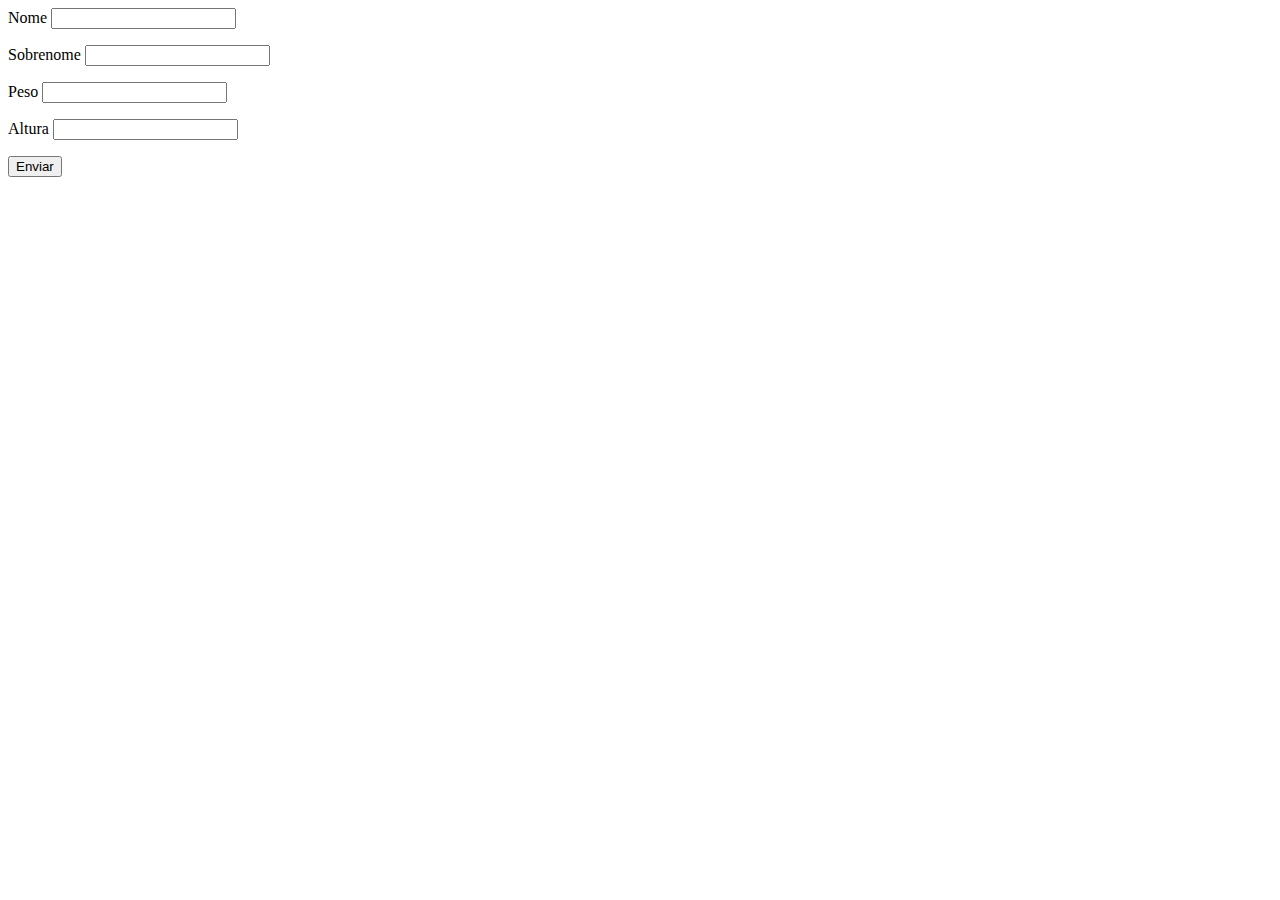
<file: 10-exercicio-geral/index.html>
<!DOCTYPE html>
<html lang="pt-BR">
<head>
    <meta charset="UTF-8">
    <meta name="viewport" content="width=device-width, initial-scale=1.0">
    <link rel="stylesheet" href="cs/style.css">
    <title>Exercicio Geral</title>
</head>
<body>
    <form id="meuForm">
        <div>
            <label for="nome">Nome</label>
            <input type="text" id="nome">
        </div>
        <div>
            <label for="sobrenome">Sobrenome</label>
            <input type="text" id="sobrenome">
        </div>
        <div>
            <label for="peso">Peso</label>
            <input type="text" id="peso">
        </div>
        <div>
            <label for="altura">Altura</label>
            <input type="text" id="altura">
        </div>

        <button type="submit">Enviar</button>
    </form>

    <div id="info"></div>

    <script src="js/main.js"></script>
</body>
</html>
</file>
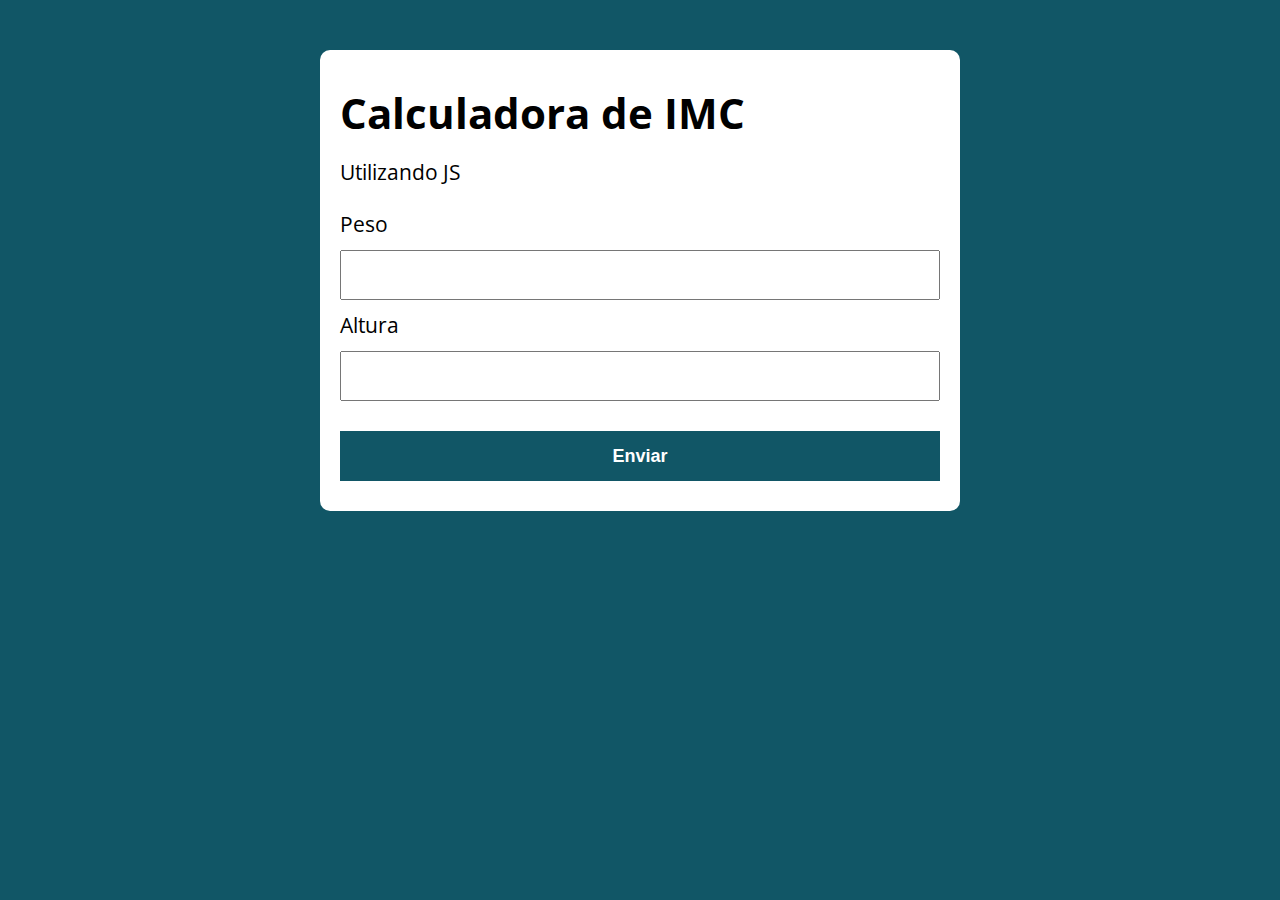
<file: 02-js-logica-de-programacao/04-atividade-geral/index.html>
<!DOCTYPE html>
<html lang="pt-BR">

<head>
  <meta charset="UTF-8">
  <meta name="viewport" content="width=device-width, initial-scale=1.0">
  <meta http-equiv="X-UA-Compatible" content="ie=edge">
  <title>Modelo</title>
  <link rel="stylesheet" href="./assets/css/style.css">
</head>

<body>

  <section class="container">
    <h1>Calculadora de IMC</h1>
    <p>
      Utilizando JS
    </p>
    <form id="meuForm">
      <div>
          <label for="peso">Peso</label>
          <input type="text" id="peso">
      </div>
      <div>
          <label for="altura">Altura</label>
          <input type="text" id="altura">

      <button type="submit">Enviar</button>
    </form>

    <div id="resultado"></div>
  </section>

  <script src="./assets/js/main.js"></script>
</body>

</html>
</file>
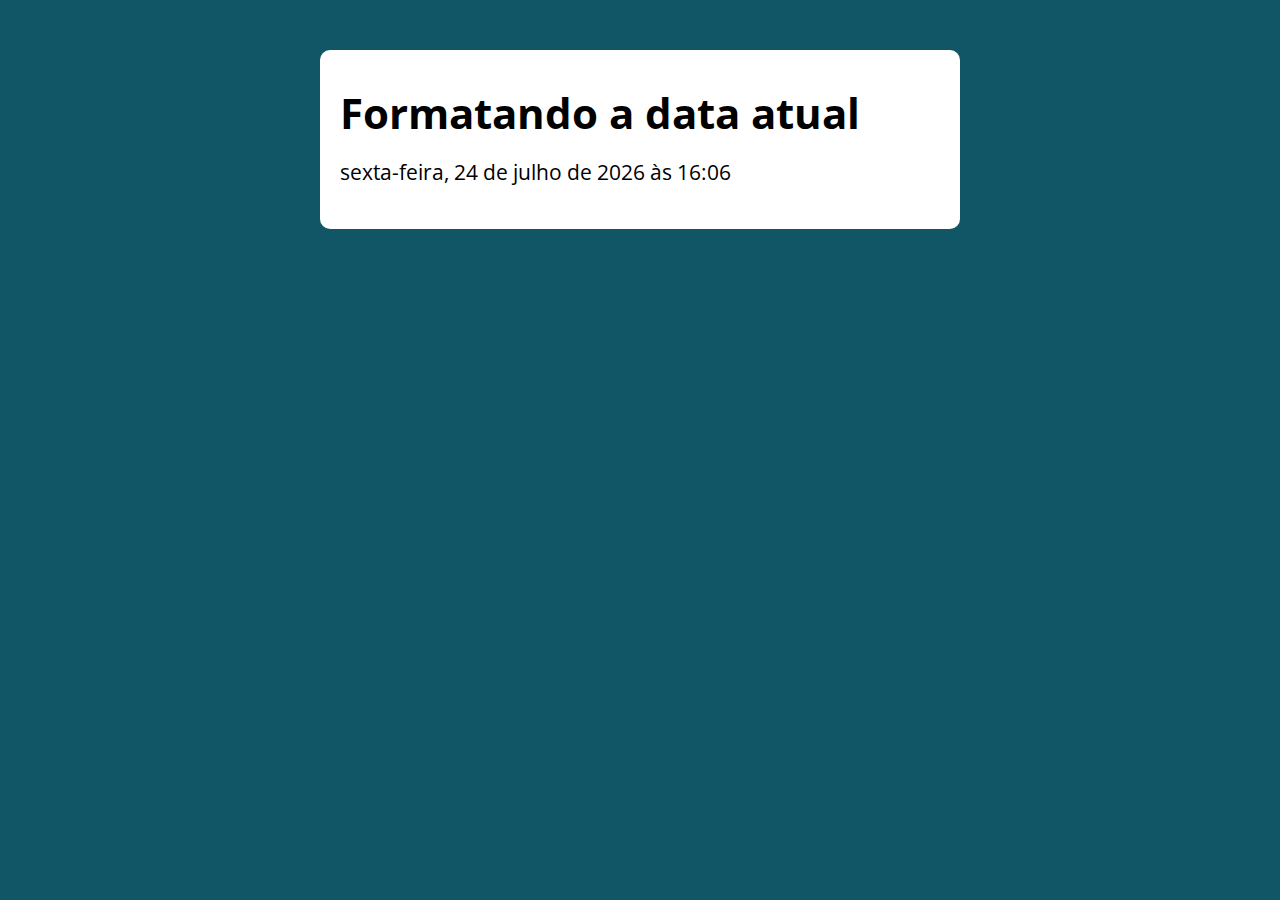
<file: 02-js-logica-de-programacao/05-objeto-Date/index.html>
<!DOCTYPE html>
<html lang="pt-BR">

<head>
  <meta charset="UTF-8">
  <meta name="viewport" content="width=device-width, initial-scale=1.0">
  <meta http-equiv="X-UA-Compatible" content="ie=edge">
  <title>Modelo</title>
  <link rel="stylesheet" href="./assets/css/style.css">
</head>

<body>

  <section class="container">
    <h1>Formatando a data atual</h1>
    <p class="metodo1">
      Lorem ipsum dolor sit amet, consectetur adipisicing elit.
      Repellendus nisi explicabo saepe voluptatibus consequuntur et corporis
      maxime quos, doloribus vitae voluptatum quisquam necessitatibus
      pariatur veritatis exercitationem beatae officiis suscipit Ea!
    </p>
  </section>

  <script src="index-part2.js"></script>
</body>

</html>
</file>
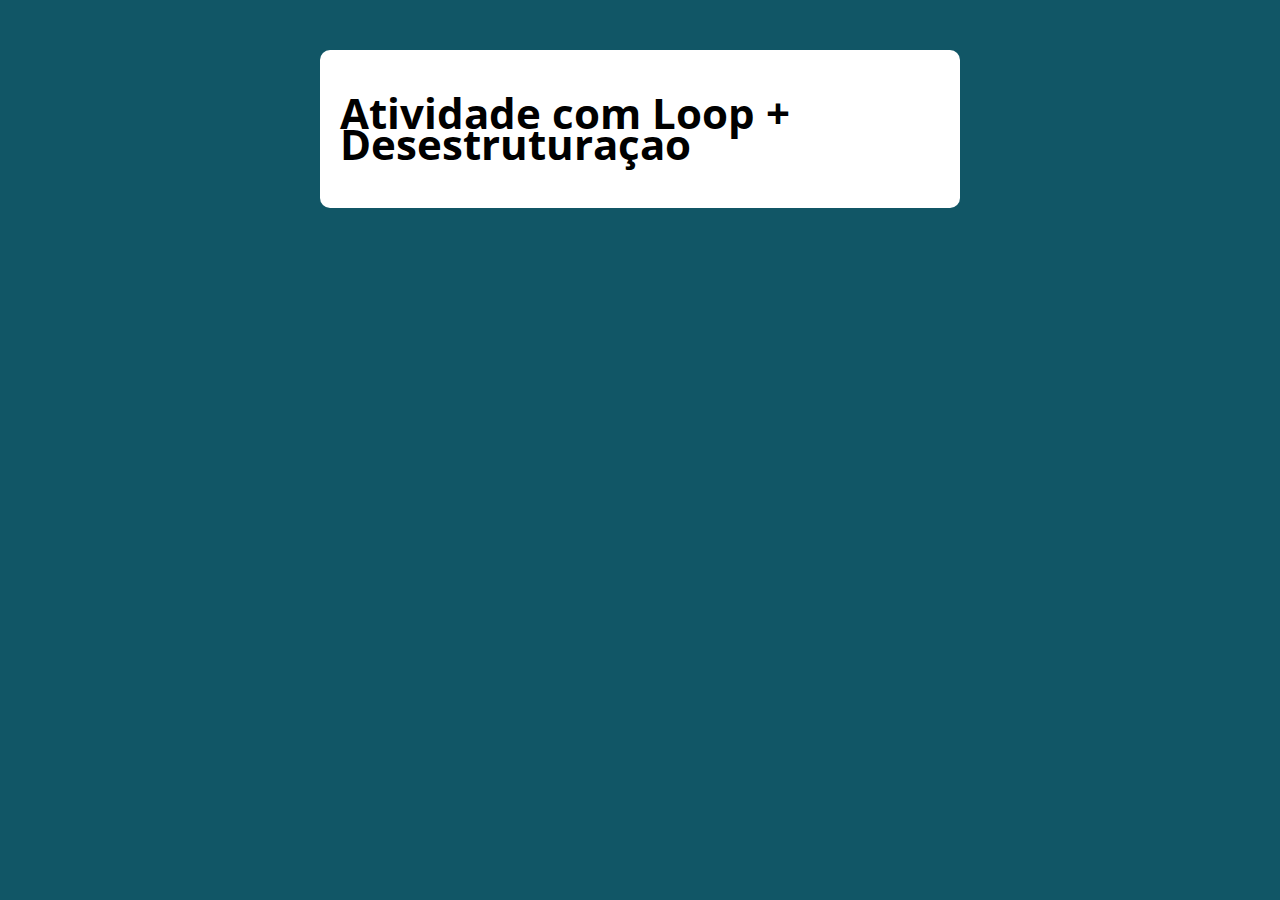
<file: 02-js-logica-de-programacao/09-atividade/index.html>
<!DOCTYPE html>
<html lang="pt-BR">

<head>
  <meta charset="UTF-8">
  <meta name="viewport" content="width=device-width, initial-scale=1.0">
  <meta http-equiv="X-UA-Compatible" content="ie=edge">
  <title>Modelo</title>
  <link rel="stylesheet" href="./assets/css/style.css">
</head>

<body>

  <section class="container">
    <h1>Atividade com Loop + Desestruturaçao</h1>
  </section>

  <script src="./assets/js/main.js"></script>
</body>

</html>
</file>
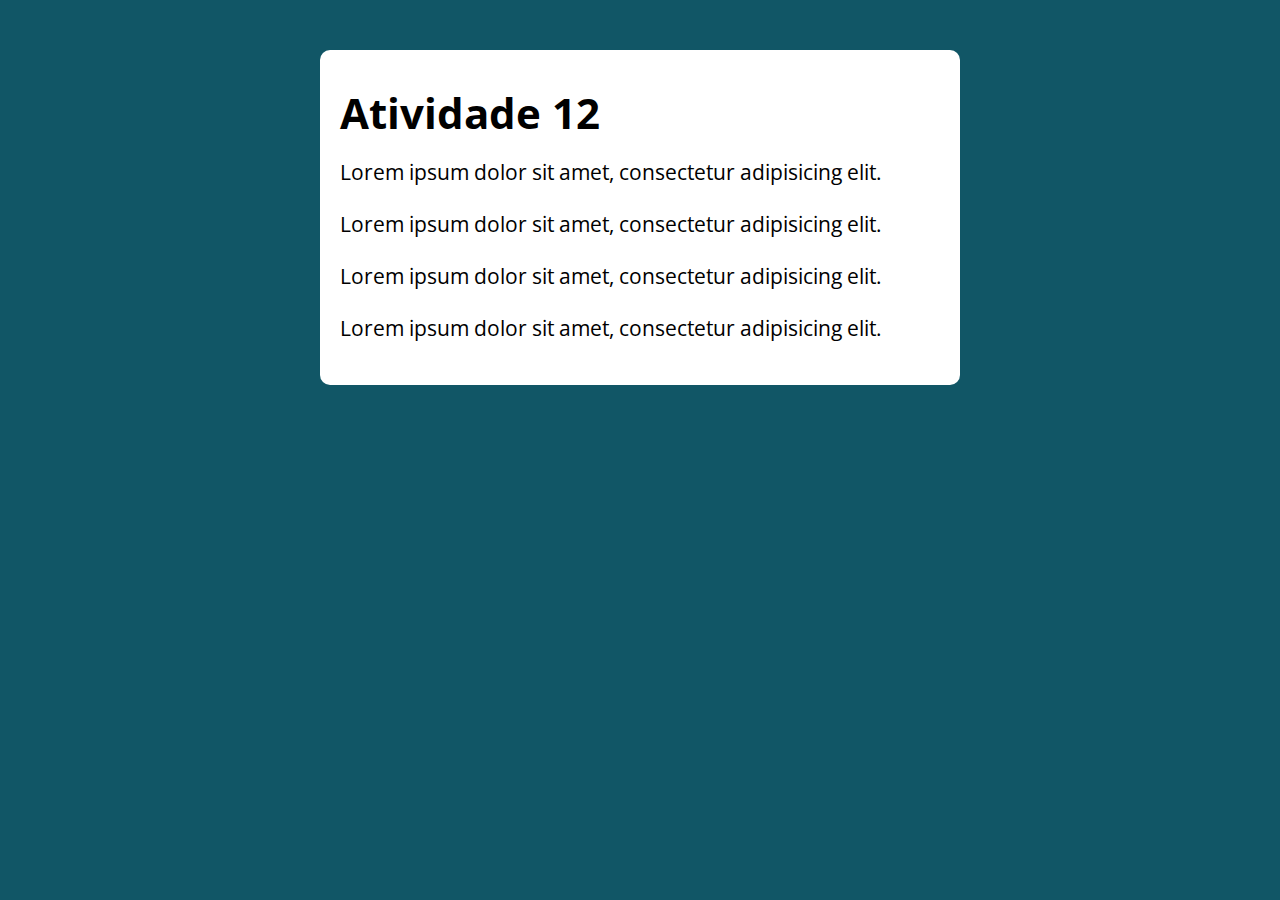
<file: 02-js-logica-de-programacao/12-atividade/index.html>
<!DOCTYPE html>
<html lang="pt-BR">

<head>
  <meta charset="UTF-8">
  <meta name="viewport" content="width=device-width, initial-scale=1.0">
  <meta http-equiv="X-UA-Compatible" content="ie=edge">
  <title>Modelo</title>
  <link rel="stylesheet" href="./assets/css/style.css">
</head>

<body>

  <section class="container">
    <h1>Atividade 12</h1>
    <p>Lorem ipsum dolor sit amet, consectetur adipisicing elit.</p>
    <p>Lorem ipsum dolor sit amet, consectetur adipisicing elit.</p>
    <p>Lorem ipsum dolor sit amet, consectetur adipisicing elit.</p>
    <p>Lorem ipsum dolor sit amet, consectetur adipisicing elit.</p>
  </section>

  <script src="./assets/js/main.js"></script>
</body>

</html>
</file>
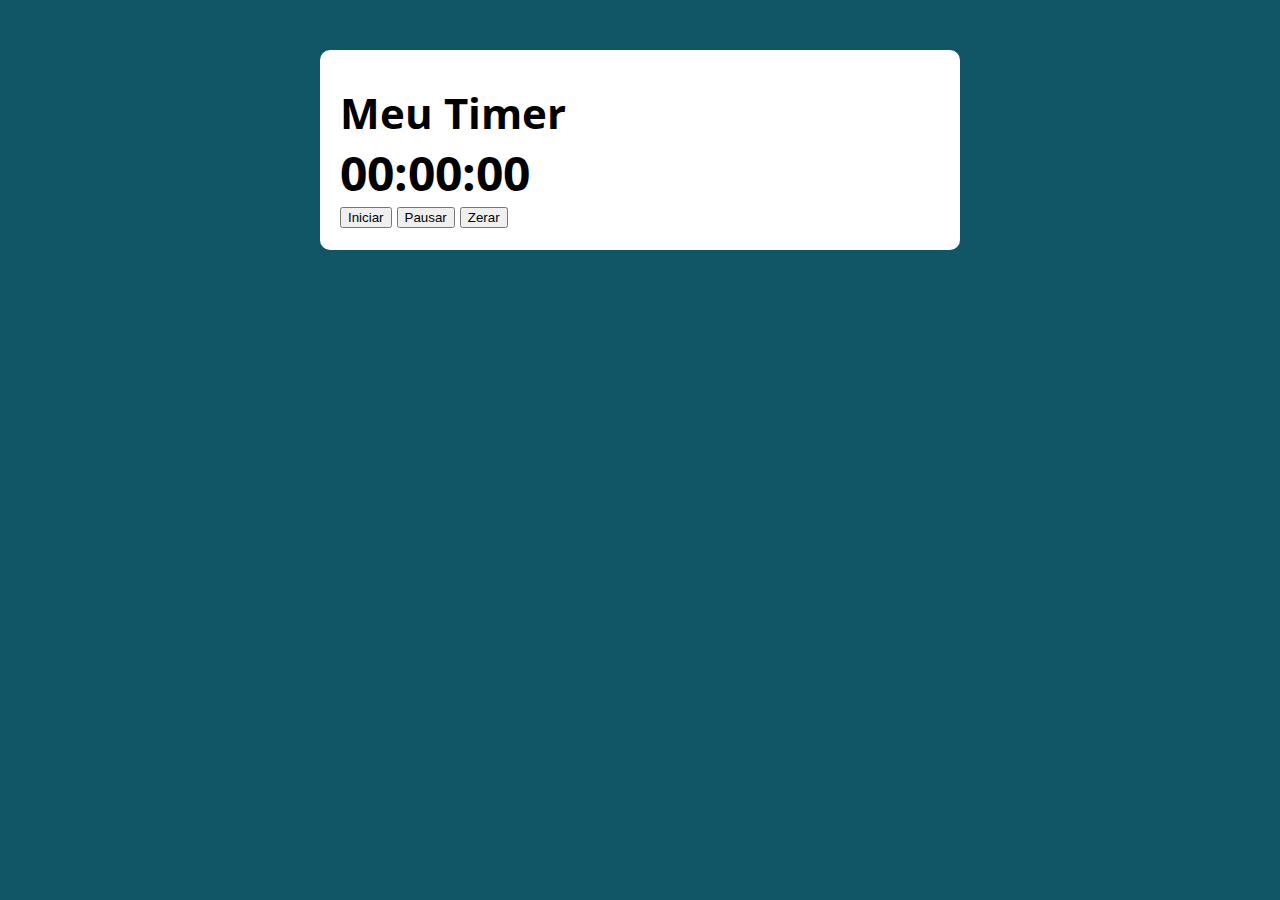
<file: 02-js-logica-de-programacao/17-atividade/index.html>
<!DOCTYPE html>
<html lang="pt-BR">

<head>
  <meta charset="UTF-8">
  <meta name="viewport" content="width=device-width, initial-scale=1.0">
  <meta http-equiv="X-UA-Compatible" content="ie=edge">
  <title>Timer</title>
  <link rel="stylesheet" href="./assets/css/style.css">
</head>

<body>

  <section class="container">
    <h1>Meu Timer</h1>
    <b class="relogio">00:00:00</b>
    <div>
      <button class="iniciar">Iniciar</button>
      <button class="pausar">Pausar</button>
      <button class="zerar">Zerar</button>
    </div>
  </section>

  <script src="./assets/js/main.js"></script>
</body>

</html>
</file>
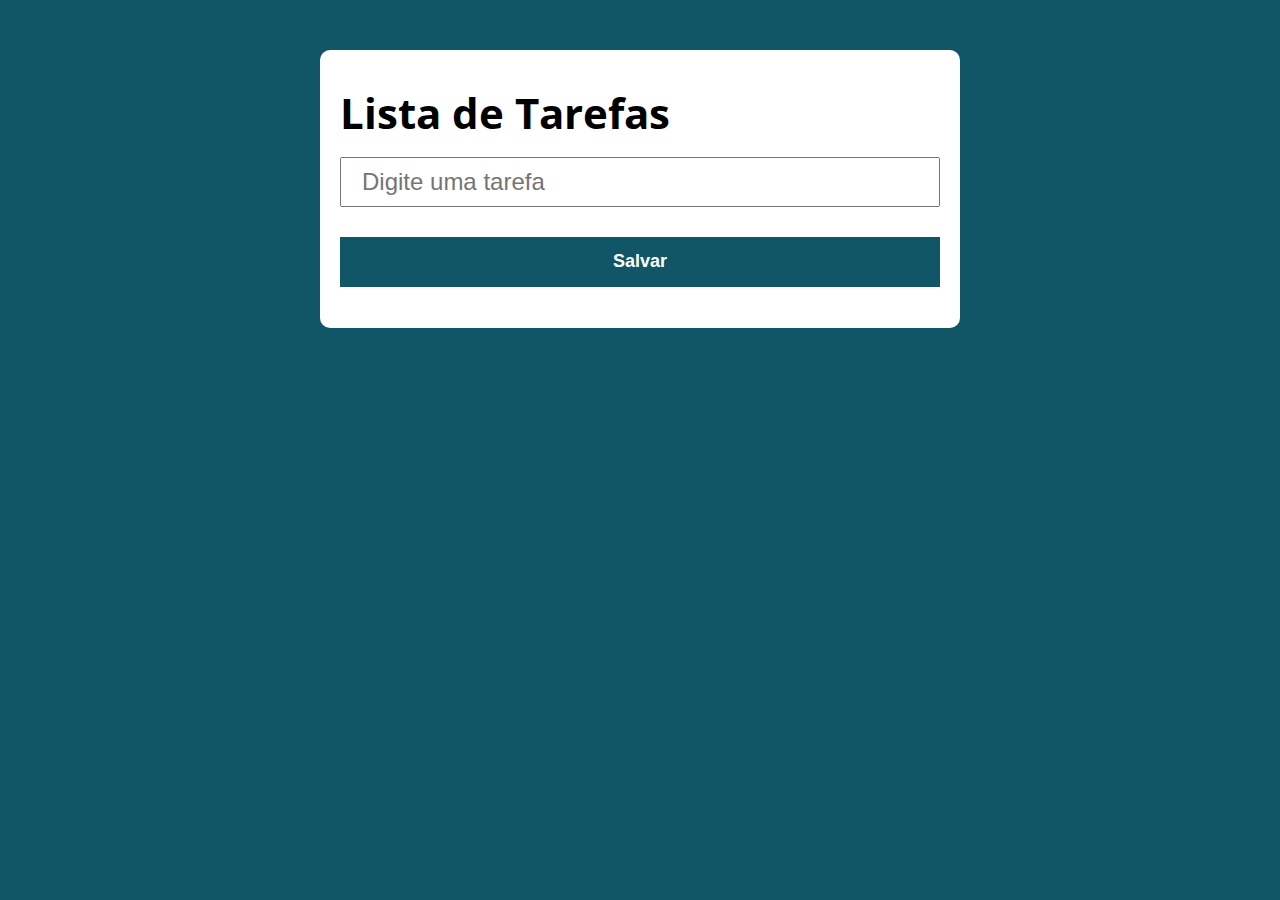
<file: 02-js-logica-de-programacao/18-atividade/index.html>
<!DOCTYPE html>
<html lang="pt-BR">

<head>
  <meta charset="UTF-8">
  <meta name="viewport" content="width=device-width, initial-scale=1.0">
  <meta http-equiv="X-UA-Compatible" content="ie=edge">
  <title>Atividade - Lista de Tarefas</title>
  <link rel="stylesheet" href="./assets/css/style.css">
</head>

<body>

  <section class="container">
    <h1>Lista de Tarefas</h1>
    <form id="form">
      <input type="text" name="tarefa" id="tarefa" placeholder="Digite uma tarefa">
      <button type="submit" id="btnTarefa">Salvar</button>
    </form>
    <ul id="tarefas"></ul>
  </section>

  <script src="./assets/js/main.js"></script>
</body>

</html>
</file>
<file: 10-exercicio-geral/cs/style.css>
form div {
    padding-bottom: 1rem;
}
</file>
<file: 02-js-logica-de-programacao/04-atividade-geral/assets/css/style.css>
@import url('https://fonts.googleapis.com/css?family=Open+Sans:400,700&display=swap');
:root {
  --primary-color: rgb(17, 86, 102);
  --primary-color-darker: rgb(9, 48, 56);
}

* {
  box-sizing: border-box;
  outline: 0;
}

body {
  margin: 0;
  padding: 0;
  background: var(--primary-color);
  font-family: 'Open sans', sans-serif;
  font-size: 1.3em;
  line-height: 1.5em;
}

.container {
  max-width: 640px;
  margin: 50px auto;
  background: #fff;
  padding: 20px;
  border-radius: 10px;
}

form input, form label, form button {
  display: block;
  width: 100%;
  margin-bottom: 10px;
}

form input {
  font-size: 24px;
  height: 50px;
  padding: 0 20px;
}

form input:focus {
  outline: 1px solid var(--primary-color);
}

form button {
  border: none;
  background: var(--primary-color);
  color: #fff;
  font-size: 18px;
  font-weight: 700;
  height: 50px;
  cursor: pointer;
  margin-top: 30px;
}

form button:hover {
  background: var(--primary-color-darker);
}


.paragrafo-resultado, .bad {
  background: rgb(109, 255, 182);
  padding: 10px 20px;
}

.bad {
  background: rgb(255, 150, 150);
}
</file>
<file: 02-js-logica-de-programacao/05-objeto-Date/assets/css/style.css>
@import url('https://fonts.googleapis.com/css?family=Open+Sans:400,700&display=swap');
:root {
  --primary-color: rgb(17, 86, 102);
  --primary-color-darker: rgb(9, 48, 56);
}

* {
  box-sizing: border-box;
  outline: 0;
}

body {
  margin: 0;
  padding: 0;
  background: var(--primary-color);
  font-family: 'Open sans', sans-serif;
  font-size: 1.3em;
  line-height: 1.5em;
}

.container {
  max-width: 640px;
  margin: 50px auto;
  background: #fff;
  padding: 20px;
  border-radius: 10px;
}

form input, form label, form button {
  display: block;
  width: 100%;
  margin-bottom: 10px;
}

form input {
  font-size: 24px;
  height: 50px;
  padding: 0 20px;
}

form input:focus {
  outline: 1px solid var(--primary-color);
}

form button {
  border: none;
  background: var(--primary-color);
  color: #fff;
  font-size: 18px;
  font-weight: 700;
  height: 50px;
  cursor: pointer;
  margin-top: 30px;
}

form button:hover {
  background: var(--primary-color-darker);
}
</file>
<file: 02-js-logica-de-programacao/09-atividade/assets/css/style.css>
@import url('https://fonts.googleapis.com/css?family=Open+Sans:400,700&display=swap');
:root {
  --primary-color: rgb(17, 86, 102);
  --primary-color-darker: rgb(9, 48, 56);
}

* {
  box-sizing: border-box;
  outline: 0;
}

body {
  margin: 0;
  padding: 0;
  background: var(--primary-color);
  font-family: 'Open sans', sans-serif;
  font-size: 1.3em;
  line-height: 1.5em;
}

.container {
  max-width: 640px;
  margin: 50px auto;
  background: #fff;
  padding: 20px;
  border-radius: 10px;
}

form input, form label, form button {
  display: block;
  width: 100%;
  margin-bottom: 10px;
}

form input {
  font-size: 24px;
  height: 50px;
  padding: 0 20px;
}

form input:focus {
  outline: 1px solid var(--primary-color);
}

form button {
  border: none;
  background: var(--primary-color);
  color: #fff;
  font-size: 18px;
  font-weight: 700;
  height: 50px;
  cursor: pointer;
  margin-top: 30px;
}

form button:hover {
  background: var(--primary-color-darker);
}
</file>
<file: 02-js-logica-de-programacao/12-atividade/assets/css/style.css>
@import url('https://fonts.googleapis.com/css?family=Open+Sans:400,700&display=swap');
:root {
  --primary-color: rgb(17, 86, 102);
  --primary-color-darker: rgb(9, 48, 56);
}

* {
  box-sizing: border-box;
  outline: 0;
}

body {
  margin: 0;
  padding: 0;
  background: var(--primary-color);
  font-family: 'Open sans', sans-serif;
  font-size: 1.3em;
  line-height: 1.5em;
}

.container {
  max-width: 640px;
  margin: 50px auto;
  background: #fff;
  padding: 20px;
  border-radius: 10px;
}

form input, form label, form button {
  display: block;
  width: 100%;
  margin-bottom: 10px;
}

form input {
  font-size: 24px;
  height: 50px;
  padding: 0 20px;
}

form input:focus {
  outline: 1px solid var(--primary-color);
}

form button {
  border: none;
  background: var(--primary-color);
  color: #fff;
  font-size: 18px;
  font-weight: 700;
  height: 50px;
  cursor: pointer;
  margin-top: 30px;
}

form button:hover {
  background: var(--primary-color-darker);
}
</file>
<file: 02-js-logica-de-programacao/17-atividade/assets/css/style.css>
@import url('https://fonts.googleapis.com/css?family=Open+Sans:400,700&display=swap');
:root {
  --primary-color: rgb(17, 86, 102);
  --primary-color-darker: rgb(9, 48, 56);
}

* {
  box-sizing: border-box;
  outline: 0;
}

body {
  margin: 0;
  padding: 0;
  background: var(--primary-color);
  font-family: 'Open sans', sans-serif;
  font-size: 1.3em;
  line-height: 1.5em;
}

.container {
  max-width: 640px;
  margin: 50px auto;
  background: #fff;
  padding: 20px;
  border-radius: 10px;
}

form input, form label, form button {
  display: block;
  width: 100%;
  margin-bottom: 10px;
}

form input {
  font-size: 24px;
  height: 50px;
  padding: 0 20px;
}

form input:focus {
  outline: 1px solid var(--primary-color);
}

form button {
  border: none;
  background: var(--primary-color);
  color: #fff;
  font-size: 18px;
  font-weight: 700;
  height: 50px;
  cursor: pointer;
  margin-top: 30px;
}

form button:hover {
  background: var(--primary-color-darker);
}

.relogio {
  font-size: 3rem;
}

.pausaCronometro {
  color: red;
}
</file>
<file: 02-js-logica-de-programacao/18-atividade/assets/css/style.css>
@import url('https://fonts.googleapis.com/css?family=Open+Sans:400,700&display=swap');
:root {
  --primary-color: rgb(17, 86, 102);
  --primary-color-darker: rgb(9, 48, 56);
}

* {
  box-sizing: border-box;
  outline: 0;
}

body {
  margin: 0;
  padding: 0;
  background: var(--primary-color);
  font-family: 'Open sans', sans-serif;
  font-size: 1.3em;
  line-height: 1.5em;
}

.container {
  max-width: 640px;
  margin: 50px auto;
  background: #fff;
  padding: 20px;
  border-radius: 10px;
}

form input, form label, form button {
  display: block;
  width: 100%;
  margin-bottom: 10px;
}

form input {
  font-size: 24px;
  height: 50px;
  padding: 0 20px;
}

form input:focus {
  outline: 1px solid var(--primary-color);
}

form button {
  border: none;
  background: var(--primary-color);
  color: #fff;
  font-size: 18px;
  font-weight: 700;
  height: 50px;
  cursor: pointer;
  margin-top: 30px;
}

form button:hover {
  background: var(--primary-color-darker);
}
</file>
